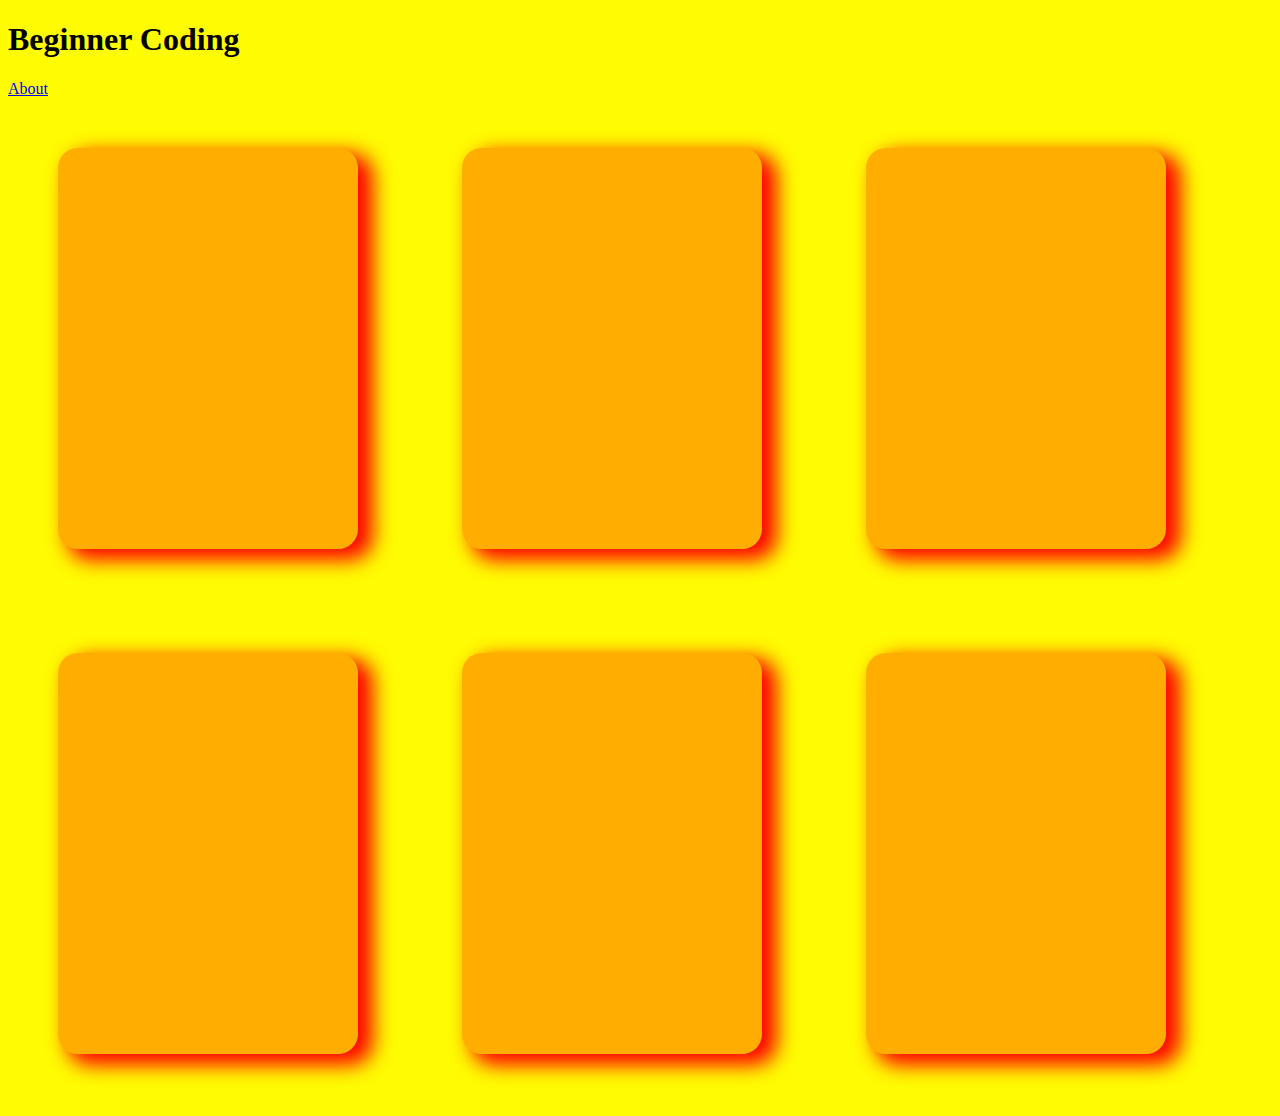
<file: anshuman gupta/index.html>
<!DOCTYPE html>
<html lang="en">
<head>
    <meta charset="UTF-8">
    <meta name="viewport" content="width=device-width, initial-scale=1.0">
    <title>Anshuman Gupta</title>
    <link rel="stylesheet" href="style.css">
</head>
<body>
    <h1>Beginner Coding </h1>
    <a href="about.html">About</a> 

    <div>
    <div class="dibba">

        </div>

    <div class="dibba">

        </div>

    <div class="dibba">

        </div>

    <div class="dibba">
        
    </div>
    <div class="dibba">

    </div>

<div class="dibba">
    
</div>

</body>
</html>
</file>
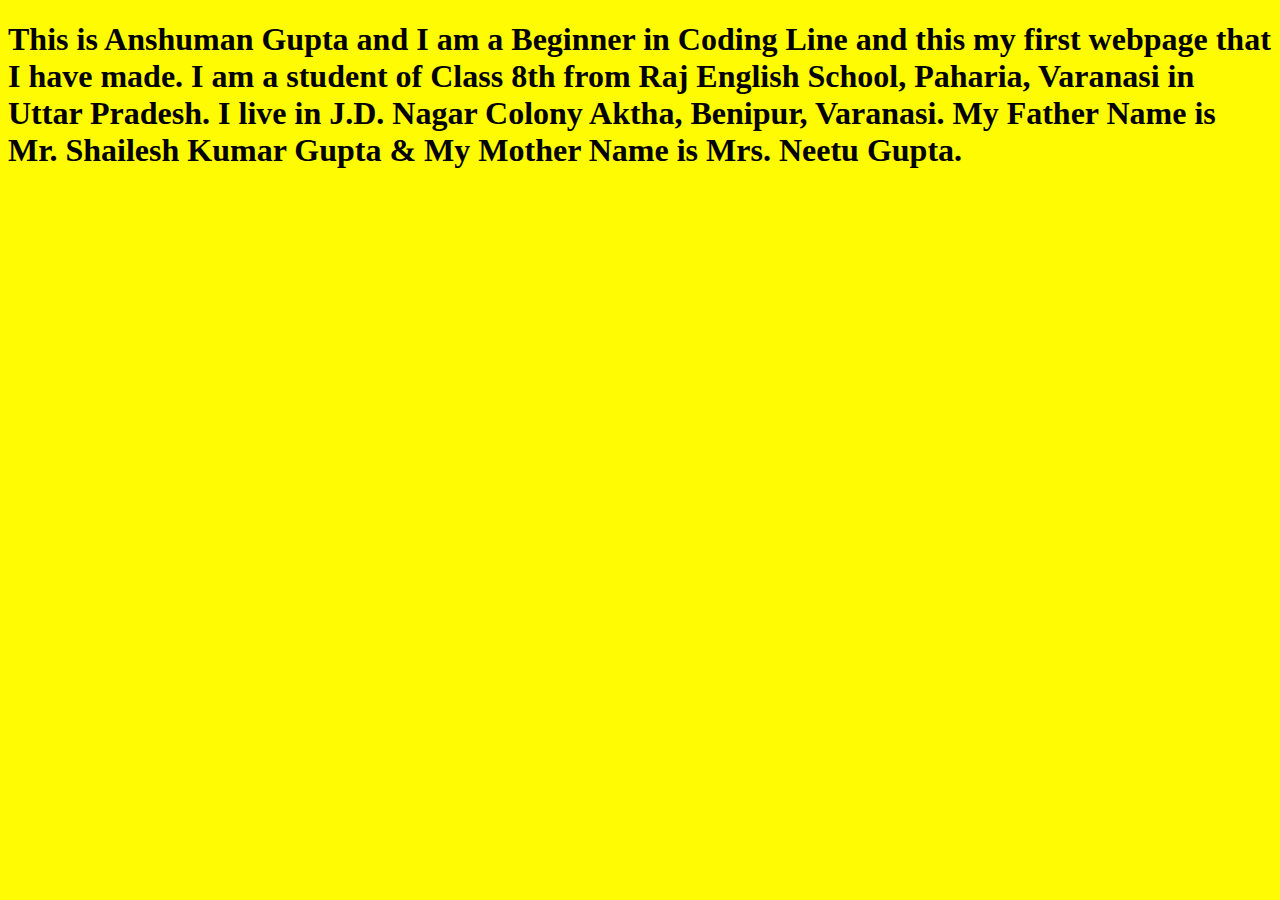
<file: anshuman gupta/about.html>
<!DOCTYPE html>
<html lang="en">
<head>
    <meta charset="UTF-8">
    <meta name="viewport" content="width=device-width, initial-scale=1.0">
    <title>About Me</title>
</head>
<body>
    <h1>This is Anshuman Gupta and I am a Beginner in Coding Line and this my first webpage that I have made.
        I am a student of Class 8th from Raj English School, Paharia, Varanasi in Uttar Pradesh.
        I live in J.D. Nagar Colony Aktha, Benipur, Varanasi. My Father Name is Mr. Shailesh Kumar Gupta & My Mother Name is Mrs. Neetu Gupta.
    </h1>
    <link rel="stylesheet" href="style.css">
</body>
</html>
</file>
<file: anshuman gupta/style.css>
body{
    background: linear-gradient(red #00ccff);
}

.dibba{
    height: 401px;
    width: 300px;
    box-sizing: border-box;
    margin: 50px;
    border-radius: 20px;
    box-shadow: 12px 8px 20px 3px rgb(255, 0, 0);
    background-color: rgb(255, 174, 0);
    transition: 0.5s;
}

.dibba:hover{
    transform: translatey(-34px);
    box-shadow: #f55229;
}
div{
    display: inline-block;
}
body{
    background-color: rgb(255, 251, 2);
}
</file>
